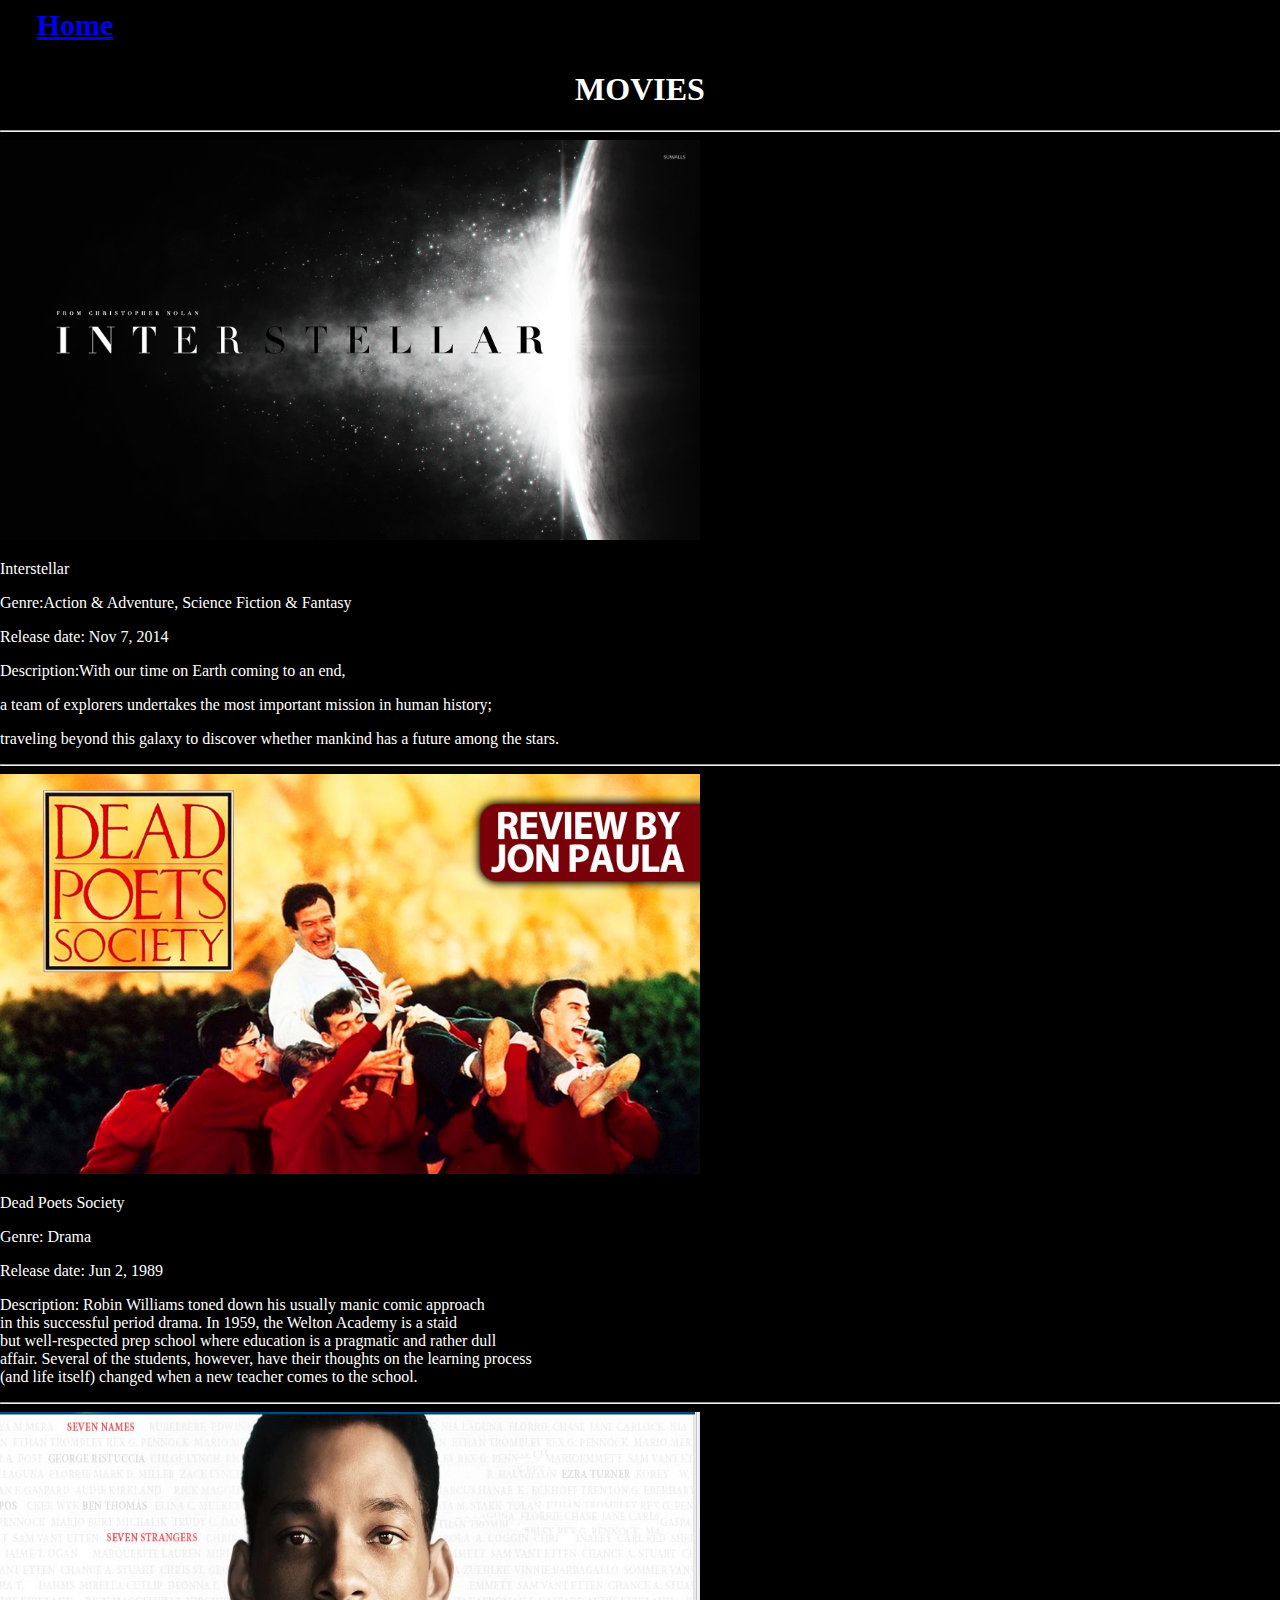
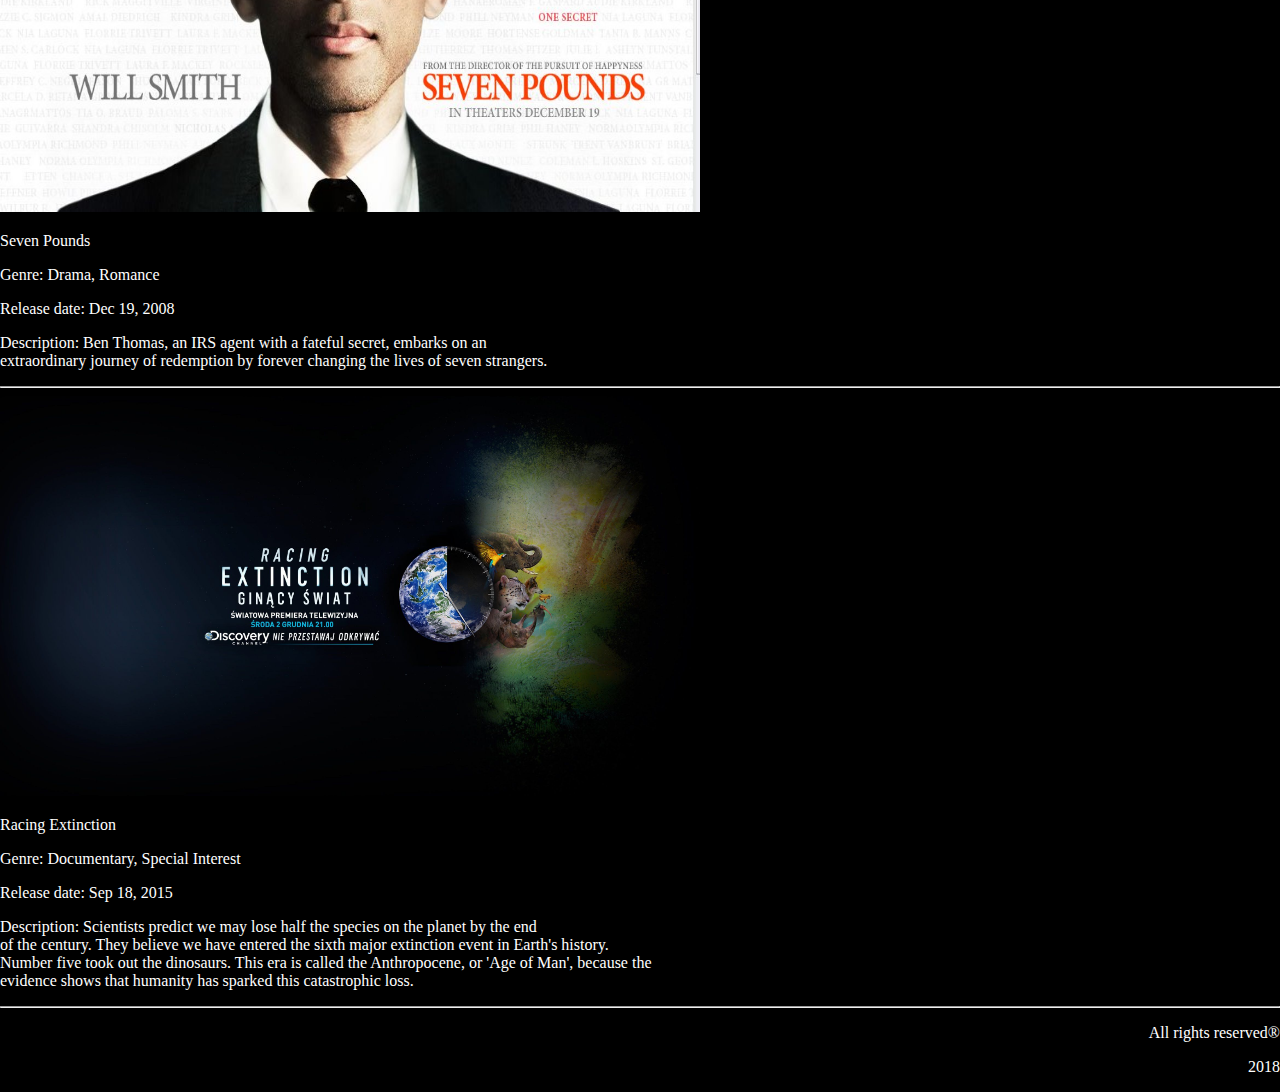
<file: movies.html>
<!DOCTYPE html>
<html>
<head>
	<title>index</title>
	<link rel="stylesheet" type="text/css" href="dada.css">
	<meta name="viewport" content="width=device-width, initial-scale=1" /> 
</head>
<body>
	<button><a class="kkk"  href="index.html">Home</a></button>
	<div class="title">
		<h1>MOVIES</h1></div>
		<hr>
		<a href="https://www.imdb.com/title/tt0816692/">
		<img src="20071.jpg"  title="Interstellar"/ width="700" height = "400">
	</a>
		<p>Interstellar</p>
		<p>Genre:Action & Adventure, Science Fiction & Fantasy</p>
		<p>Release date: Nov 7, 2014</p>
		<p>Description:With our time on Earth coming to an end, </p>
		<p>a team of explorers undertakes the most important mission in human history; </p>
		<p>traveling beyond this galaxy to discover whether mankind has a future among the stars.</p>
		<hr>


		<a href="https://www.imdb.com/title/tt0097165/">
		<div class="img"><img src="111.jpg" title="Dead Poets Society"/ width="700" height = "400"></div>
		</a>
		<p>Dead Poets Society</p>
		<p>Genre: Drama</p>
		<p>Release date: Jun 2, 1989</p>
		<p>Description: Robin Williams toned down his usually manic comic approach <br> in this successful period drama. In 1959, the Welton Academy is a staid <br> but well-respected prep school where education is a pragmatic and rather dull <br> affair. Several of the students, however, have their thoughts on the learning process<br> (and life itself) changed when a new teacher comes to the school. </p>
		<hr>


		<a href="https://www.imdb.com/title/tt0814314/">
		<div class="img"><img src="222.jpg" title="Seven Pounds"/ width="700" height = "400"></div>
		</a>
		<p>Seven Pounds</p>
		<p>Genre: Drama, Romance </p>
		<p>Release date: Dec 19, 2008</p>
	    <p>Description: Ben Thomas, an IRS agent with a fateful secret, embarks on an <br>extraordinary journey of redemption by forever changing the lives of seven strangers.</p>
	    <hr>

	    <a href="https://www.imdb.com/title/tt1618448/">
	    <div class="img"><img src="333.jpg" title="Racing Extinction"/ width="700" height = "400"></div>
	    </a>
	    <p>Racing Extinction</p>
	    <p>Genre: Documentary, Special Interest</p>
	    <p>Release date: Sep 18, 2015</p>
	    <p>Description: Scientists predict we may lose half the species on the planet by the end<br> of the century. They believe we have entered the sixth major extinction event in Earth's history. <br>Number five took out the dinosaurs. This era is called the Anthropocene, or 'Age of Man', because the <br>evidence shows that humanity has sparked this catastrophic loss.</p>
	    <hr>
	   <div class="rights">
	<p>All rights reserved®</p>
	<p>2018</p></div>



















</body>
</html>
</file>
<file: dada.css>
body{
margin:0;
padding:0;
background-color:black;


}
.img{position: center;
border-image: 20px solid white;

}


.hero{

	text-align: center;
	color:white;
	font-family: Orator STD;



}

p{

	color:white;
	font-family: Orator STD;
}
.img

{


position: center;
border-image: 20px solid white;


}

h1
{
text-align: center;
position: center;
color:white;
	font-family: Orator STD;

}
button {   
  

background: transparent;




border-color: transparent;


height: 50px;

width: 150px;

font: bold 15px Orator STD,white;

text-shadow:none;
font-size: 30px;

}
.rights{

text-align: right;

}
</file>
